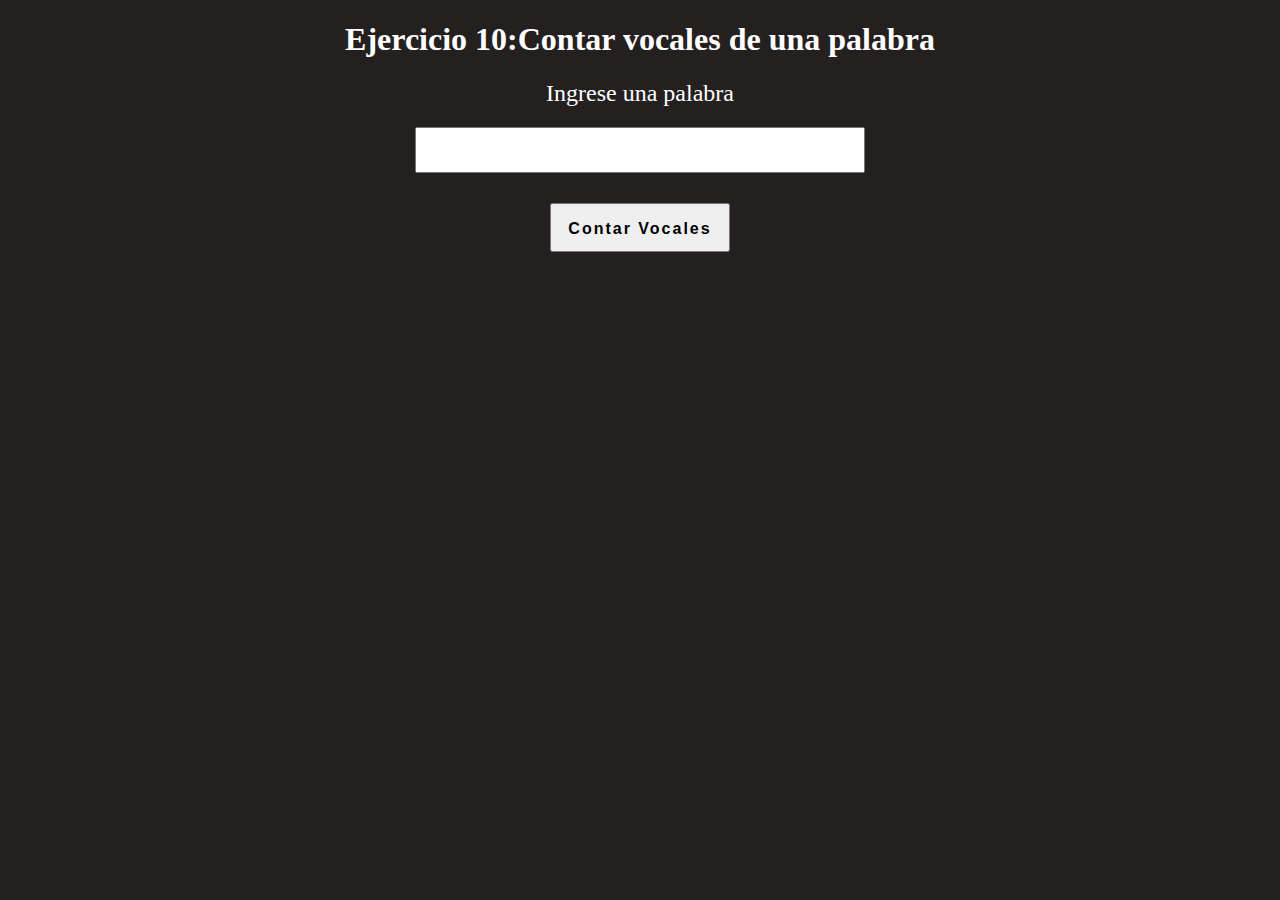
<file: ejercicio00010/index.html>
<!DOCTYPE html>
<html lang="en">

<head>
    <meta charset="UTF-8">
    <meta name="viewport" content="width=device-width, initial-scale=1.0">
    <title>Document</title>
    <style>
        body {
            background-color: rgb(36, 32, 32);
            color: #fff;
            text-align: center;
        }

        .contenedor {
            display: flex;
            align-items: center;
            justify-content: center;
            flex-direction: column;
            gap: 20px;
            font-size: 1.5rem;
        }

        #palabra {
            width: 35%;
            height: 40px;
            font-size: 1.6rem;
            cursor: default;
        }

        .contenedor-btns {
            display: flex;
            align-items: center;
            justify-content: center;
            flex-direction: column;
            gap: 20px;
            font-size: 1.5rem;
        }

        .contenedor-btns button {
            width: 100%;
            height: 35px;
            font-size: 1rem;
            letter-spacing: 2px;
            font-weight: 600;
            padding-top: 15px;
            padding-bottom: 30px;
            margin: 10px;
        }

        #btn-contar:hover,
        #btn-limpiar:hover {
            background-color: black;
            color: #fff;
            cursor: pointer;
        }

        #btn-limpiar {
            display: none;
        }
    </style>
</head>

<body>
    <h1>Ejercicio 10:Contar vocales de una palabra</h1>
    <div class="contenedor">
        <label for="palabra">Ingrese una palabra</label>
        <input type="text" id="palabra">
        <div class="contenedor-btns">
            <button id="btn-contar">Contar Vocales</button>
            <button id="btn-limpiar">Limpiar</button>
        </div>

    </div>
    <div id="resultado"></div>
    <script src="./index.js"></script>
</body>

</html>
</file>
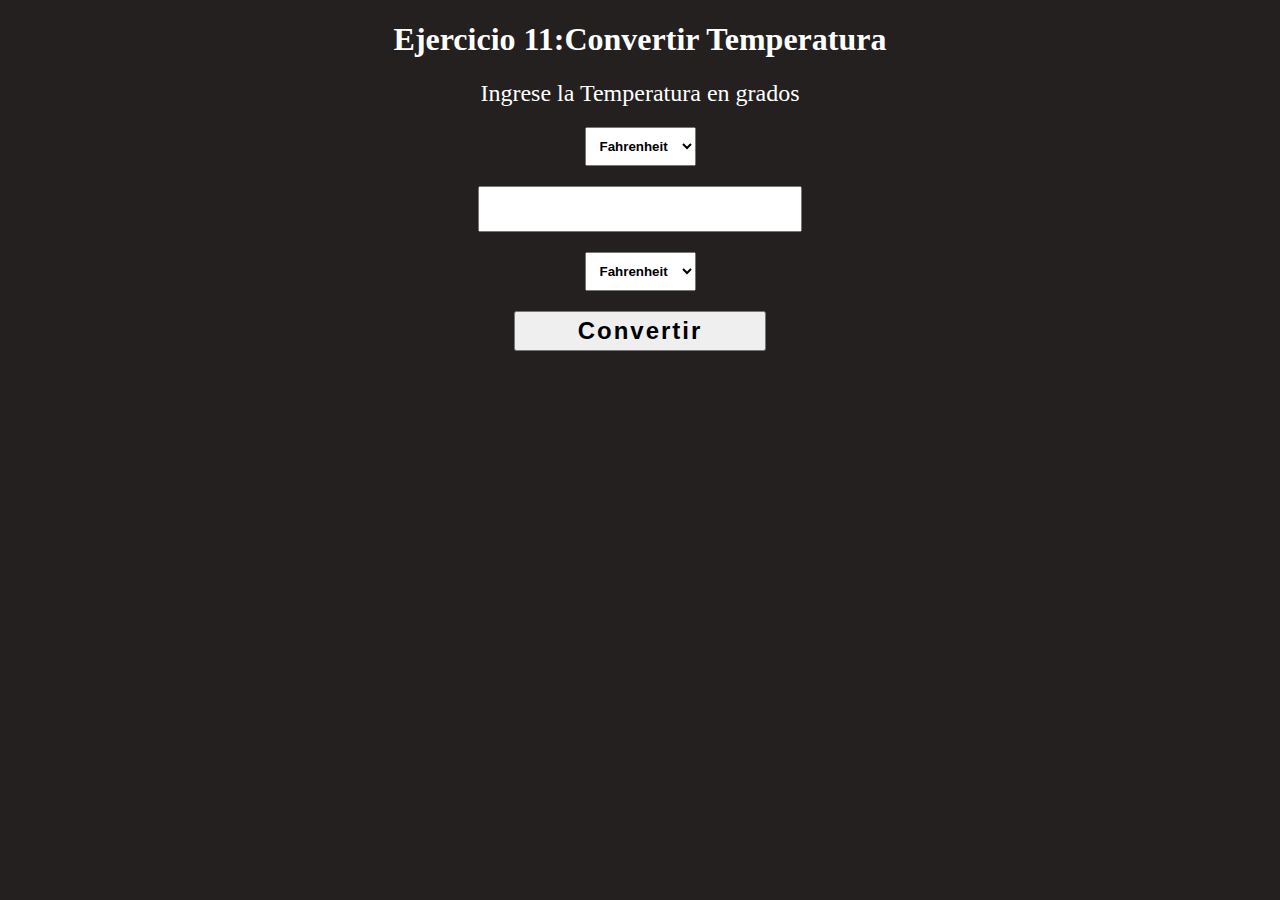
<file: ejercicio00011/index.html>
<!DOCTYPE html>
<html lang="en">

<head>
    <meta charset="UTF-8">
    <meta name="viewport" content="width=device-width, initial-scale=1.0">
    <title>Document</title>
    <style>
        body {
            background-color: rgb(36, 32, 32);
            color: #fff;
            text-align: center;
        }

        .contenedor {
            display: flex;
            align-items: center;
            justify-content: center;
            flex-direction: column;
            gap: 20px;
            font-size: 1.5rem;
        }

        #temperatura {
            width: 25%;
            height: 40px;
            font-size: 1.6rem;
        }

        .contenedor button,
        #btn-reset {
            width: 20%;
            height: 40px;
            font-size: 1.5rem;
            letter-spacing: 2px;
            font-weight: 600;
        }

        .contenedor button:hover,
        #btn-reset:hover {
            background-color: black;
            color: #fff;
            cursor: pointer;
        }

        select {
            padding: 10px;
        }

        select {
            font-weight: 900;
        }

        .ocultar {
            display: none;
        }
    </style>
</head>

<body>
    <h1>Ejercicio 11:Convertir Temperatura</h1>
    <div class="contenedor">
        <label for="temperatura">Ingrese la Temperatura en grados</label>
        <select name="tipo" id="tipo-inicial">
            <option value="Fahrenheit">Fahrenheit</option>
            <option value="Celsius">Celsius</option>
        </select>
        <input type="number" id="temperatura">
        <select name="tipo" id="tipo-a-convertir">
            <option value="Fahrenheit">Fahrenheit</option>
            <option value="Celsius">Celsius</option>
        </select>
        <button id="btn-convertir">Convertir</button>
        <button id="btn-reset" class="ocultar">Reset</button>
    </div>
    <div id="resultado"></div>
    <script src="./index.js"></script>
</body>

</html>
</file>
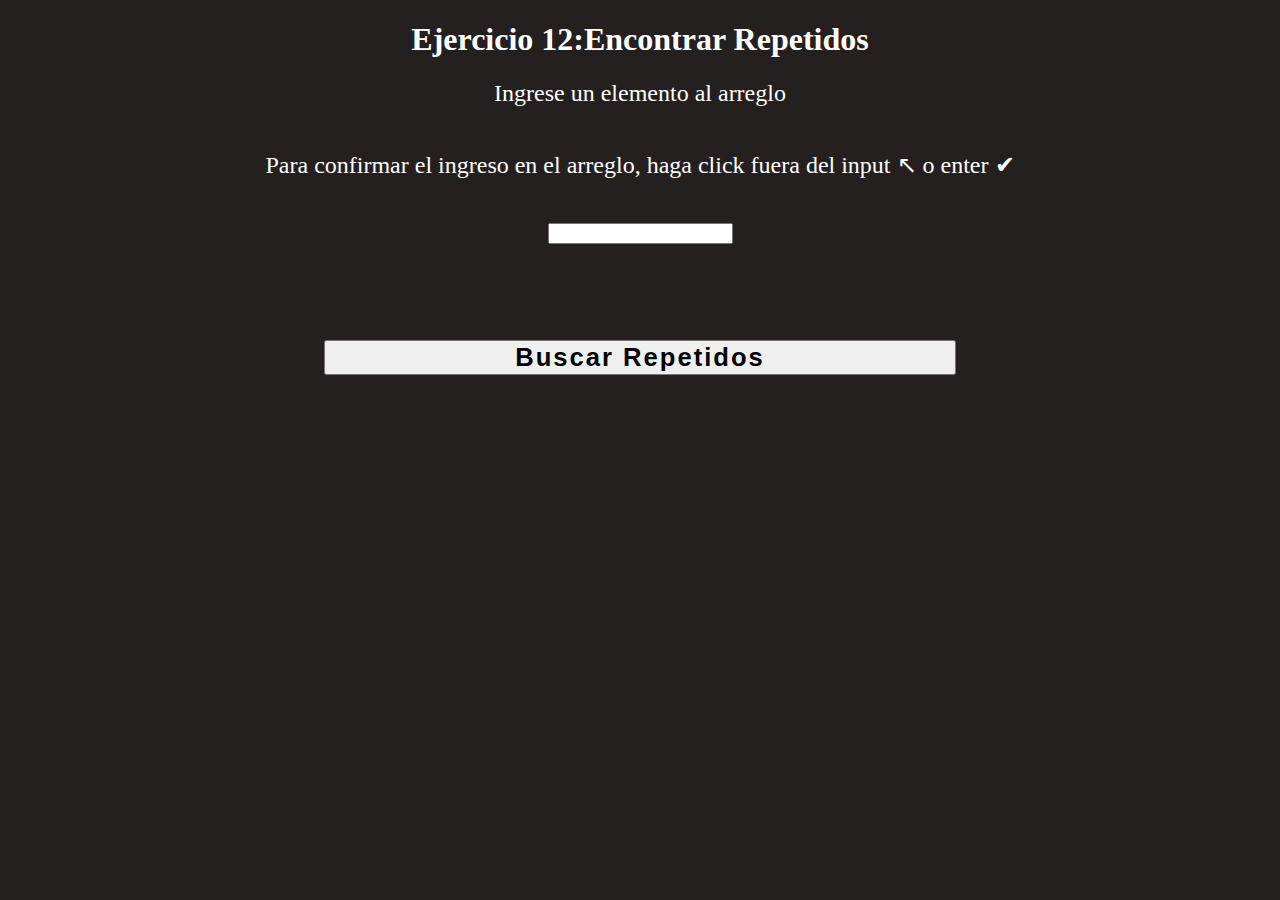
<file: ejercicio00012/index.html>
<!DOCTYPE html>
<html lang="en">

<head>
    <meta charset="UTF-8">
    <meta name="viewport" content="width=device-width, initial-scale=1.0">
    <title>Document</title>
    <style>
        body {
            background-color: rgb(36, 32, 32);
            color: #fff;
            text-align: center;
        }

        .contenedor {
            display: flex;
            align-items: center;
            justify-content: center;
            flex-direction: column;
            gap: 20px;
            font-size: 1.5rem;
        }

        #frase {
            width: 80%;
            height: 40px;
            font-size: 1.6rem;
        }

        .contenedor button,
        #btn-reset {
            width: 50%;
            height: 35px;
            font-size: 1.6rem;
            letter-spacing: 2px;
            font-weight: 600;
        }

        .contenedor button:hover,
        #btn-reset:hover {
            background-color: black;
            color: #fff;
            cursor: pointer;
        }
    </style>
</head>

<body>
    <h1>Ejercicio 12:Encontrar Repetidos</h1>
    <div class="contenedor">
        <label for="elemento">Ingrese un elemento al arreglo</label>
        <p>Para confirmar el ingreso en el arreglo, haga click fuera del input ↖ o enter ✔</p>
        <input type="text" id="elemento">
        <h3 id="arreglo-original"></h3>
        <button id="btn-buscar-repetidos">Buscar Repetidos</button>
    </div>
    <div id="resultado"></div>
    <script src="./index.js"></script>
</body>

</html>
</file>
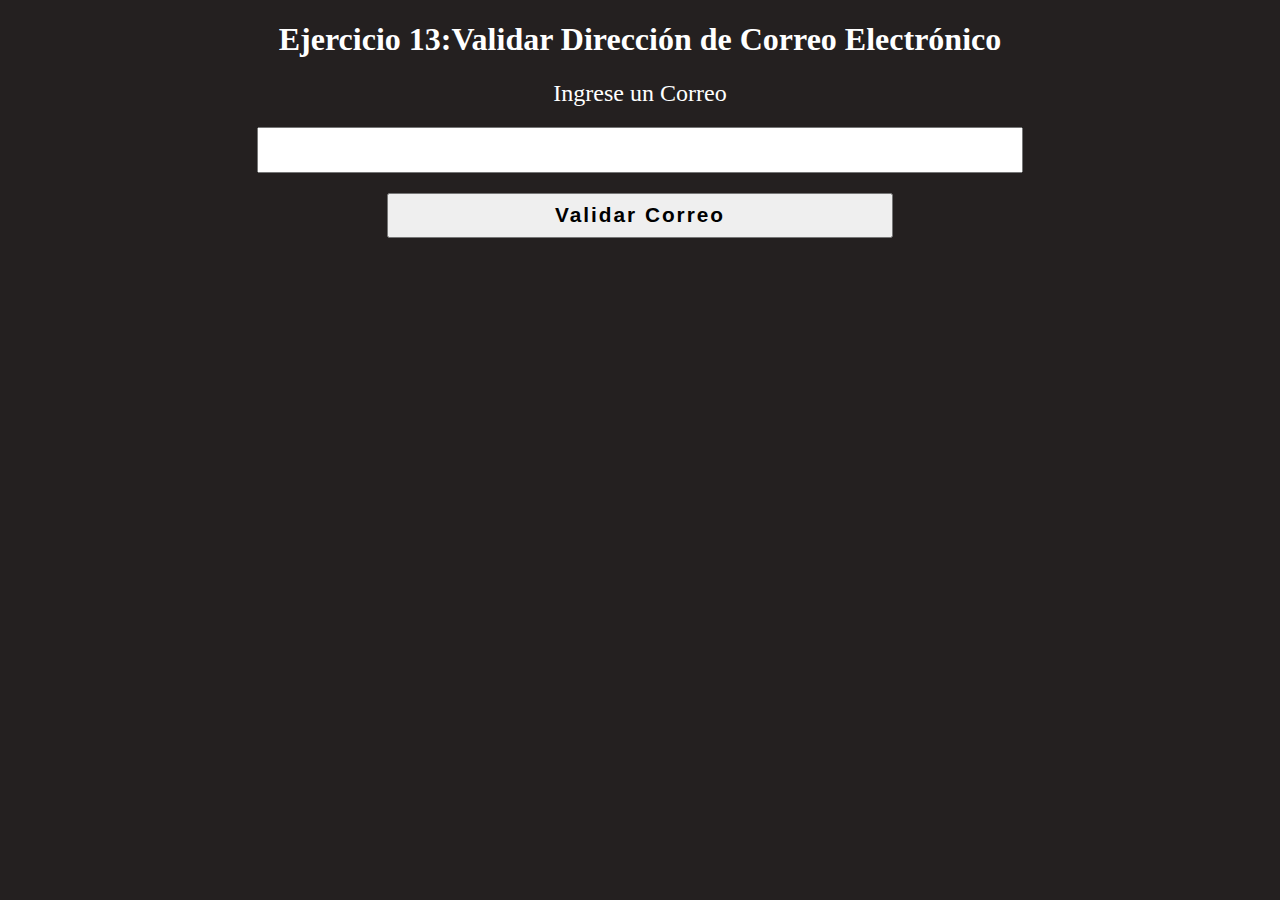
<file: ejercicio00013/index.html>
<!DOCTYPE html>
<html lang="en">

<head>
    <meta charset="UTF-8">
    <meta name="viewport" content="width=device-width, initial-scale=1.0">
    <title>Document</title>
    <style>
        body {
            background-color: rgb(36, 32, 32);
            color: #fff;
            text-align: center;
        }

        .contenedor {
            display: flex;
            align-items: center;
            justify-content: center;
            flex-direction: column;
            gap: 20px;
            font-size: 1.5rem;
        }

        #email {
            width: 60%;
            height: 40px;
            font-size: 1.5rem;
        }

        .contenedor button,
        #reset {
            width: 40%;
            height: 45px;
            font-size: 1.3rem;
            letter-spacing: 2px;
            font-weight: 600;
        }

        .contenedor button:hover,
        #reset:hover {
            background-color: black;
            color: #fff;
            cursor: pointer;
        }
    </style>
</head>

<body>
    <h1>Ejercicio 13:Validar Dirección de Correo Electrónico</h1>
    <div class="contenedor">
        <label for="email">Ingrese un Correo</label>
        <input type="email" id="email">
        <button id="btn-validar">Validar Correo</button>
    </div>
    <div id="resultado"></div>
    <script src="./index.js"></script>
</body>

</html>
</file>
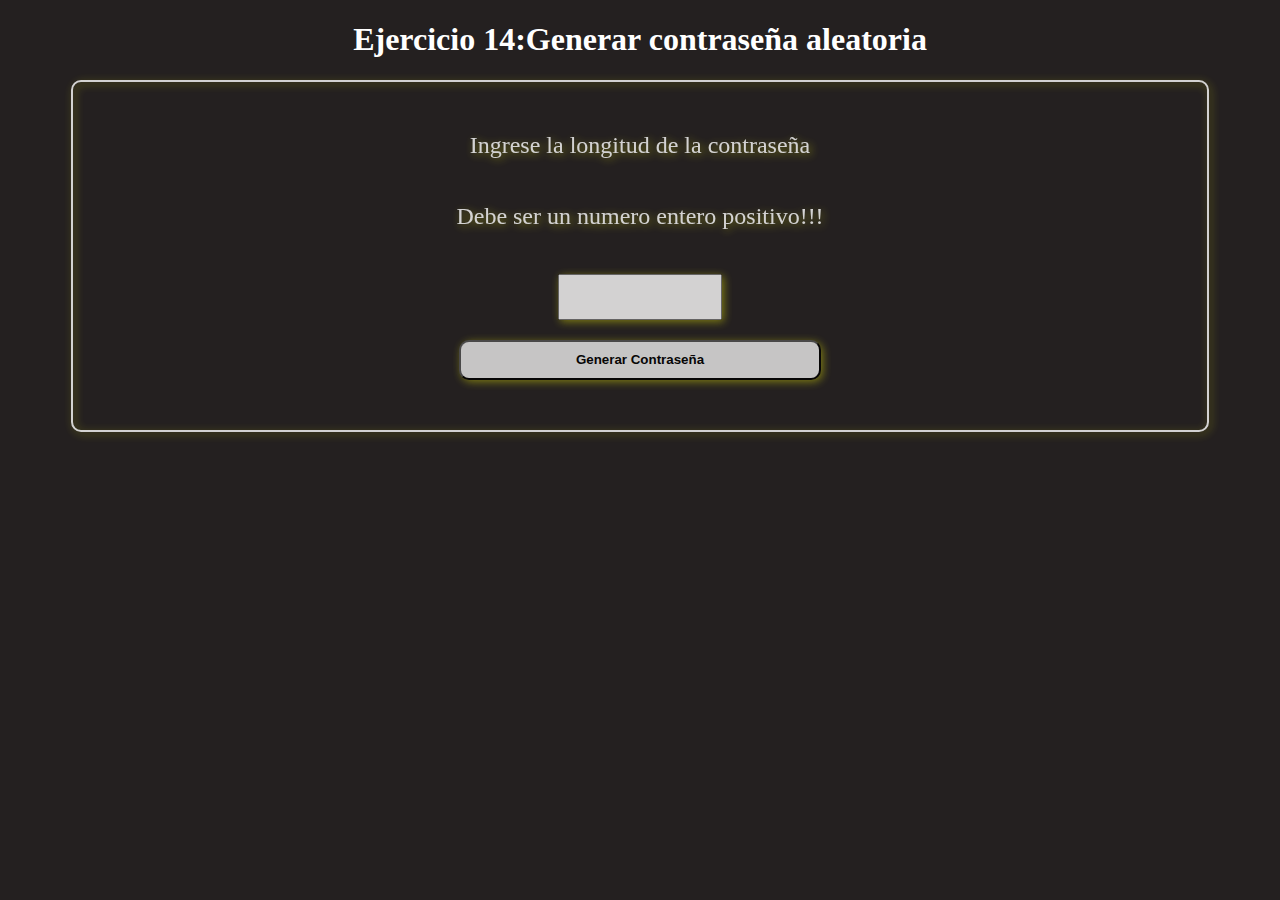
<file: ejercicio00014/index.html>
<!DOCTYPE html>
<html lang="en">

<head>
    <meta charset="UTF-8">
    <meta name="viewport" content="width=device-width, initial-scale=1.0">
    <title>Generador de Contraseñas</title>
    <style>
        body {
            background-color: rgb(36, 32, 32);
            color: #fff;
            text-align: center;
        }

        .contenedor {
            display: flex;
            align-items: center;
            justify-content: center;
            flex-direction: column;
            gap: 20px;
            font-size: 1.5rem;
            border: 2px solid #fff;
            padding: 50px;
            margin: 0px 5%;
            border-radius: 10px;
            opacity: 0.8;
            filter: drop-shadow(2px 2px 4px rgba(255, 255, 0, 0.5));
        }

        #longitud {
            width: 15%;
            height: 40px;
            font-size: 1.6rem;
        }

        .contenedor button,
        #btn-reset {
            width: 35%;
            height: 40px;
            font-weight: 600;
            border-radius: 10px;
        }

        .contenedor button:hover,
        #btn-reset:hover {
            background-color: black;
            color: #fff;
            cursor: pointer;
        }
    </style>
</head>

<body>
    <h1>Ejercicio 14:Generar contraseña aleatoria </h1>
    <div class="contenedor">
        <label for="longitud">Ingrese la longitud de la contraseña</label>
        <p>Debe ser un numero entero positivo!!!</p>
        <input type="number" id="longitud">
        <button id="btn-generar-pass">Generar Contraseña</button>
    </div>
    <div id="resultado"></div>
    <script src="./index.js"></script>
</body>

</html>
</file>
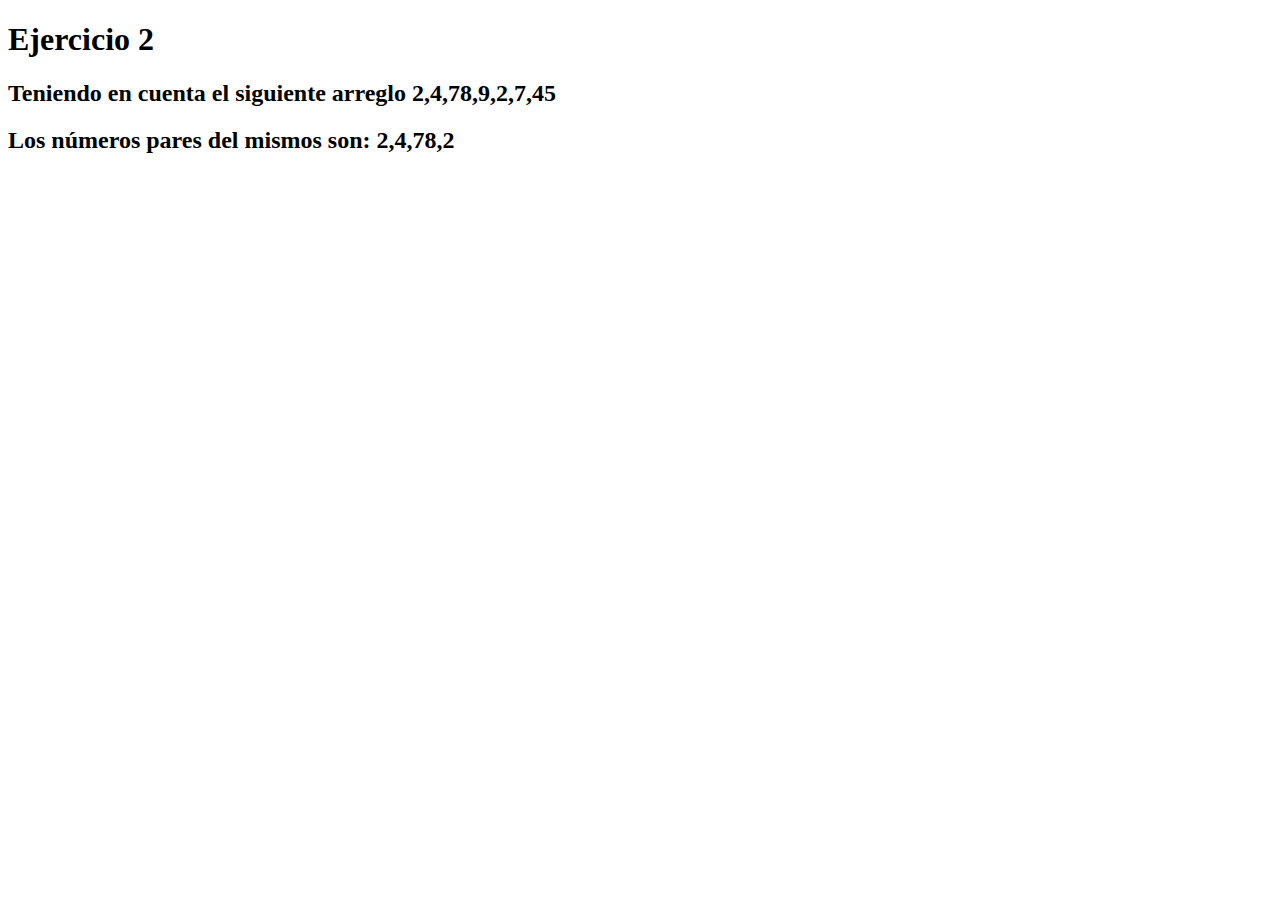
<file: ejercicio0002/index.html>
<!DOCTYPE html>
<html lang="en">

<head>
    <meta charset="UTF-8">
    <meta name="viewport" content="width=device-width, initial-scale=1.0">
    <title>Document</title>
</head>

<body>
    <h1>Ejercicio 2</h1>
    <div id="resultado"></div>
    <script src="./index.js"></script>
</body>

</html>
</file>
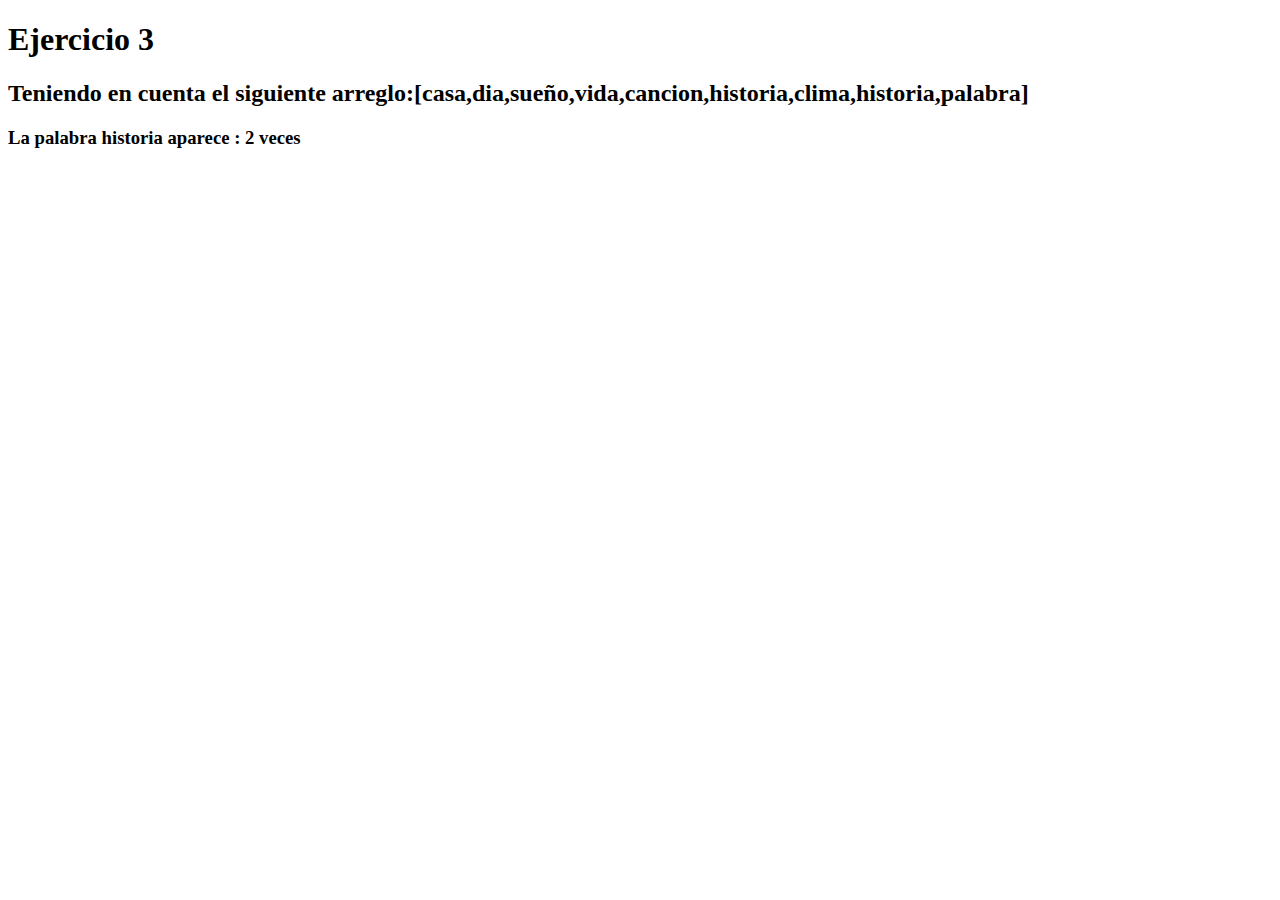
<file: ejercicio0003/index.html>
<!DOCTYPE html>
<html lang="en">

<head>
    <meta charset="UTF-8">
    <meta name="viewport" content="width=device-width, initial-scale=1.0">
    <title>Document</title>
</head>

<body>
    <h1>Ejercicio 3</h1>
    <div id="resultado"></div>
    <script src="./index.js"></script>
</body>

</html>
</file>
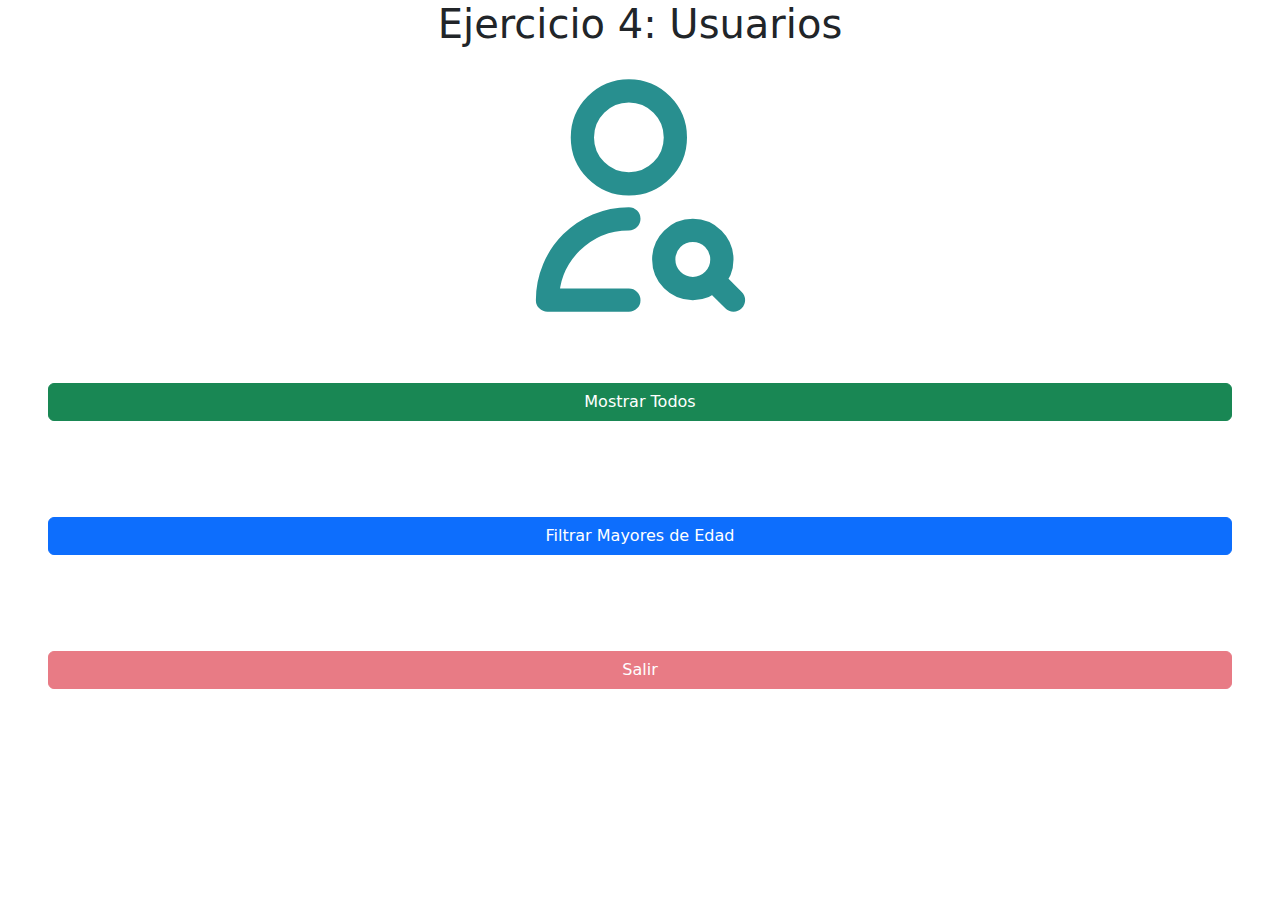
<file: ejercicio0004/index.html>
<!DOCTYPE html>
<html lang="en">

<head>
    <meta charset="UTF-8">
    <meta name="viewport" content="width=device-width, initial-scale=1.0">
    <link rel="shortcut icon" href="./img/user.svg" type="image/x-icon">
    <!--bootstrap-->
    <link href="https://cdn.jsdelivr.net/npm/bootstrap@5.3.3/dist/css/bootstrap.min.css" rel="stylesheet"
        integrity="sha384-QWTKZyjpPEjISv5WaRU9OFeRpok6YctnYmDr5pNlyT2bRjXh0JMhjY6hW+ALEwIH" crossorigin="anonymous">
    <title>Document</title>
</head>

<body>
    <h1 class="text-center">Ejercicio 4: Usuarios</h1>
    <div id="resultado" class="container">
        <img src="./img/user.svg" alt="buscar usuario" width="25%" class="mx-auto d-block">
    </div>
    <div class="d-grid">
        <button id="btn-todos" class="btn btn-success m-5">Mostrar Todos</button>
        <button id="btn-filtrar" class="btn btn-primary m-5">Filtrar Mayores de Edad</button>
        <button id="btn-salir" class="btn btn-danger m-5" disabled="true">Salir</button>
    </div>
    <!--bootstrap-->
    <script src="https://cdn.jsdelivr.net/npm/bootstrap@5.3.3/dist/js/bootstrap.bundle.min.js"
        integrity="sha384-YvpcrYf0tY3lHB60NNkmXc5s9fDVZLESaAA55NDzOxhy9GkcIdslK1eN7N6jIeHz"
        crossorigin="anonymous"></script>
    <script src="./index.js"></script>
</body>

</html>
</file>
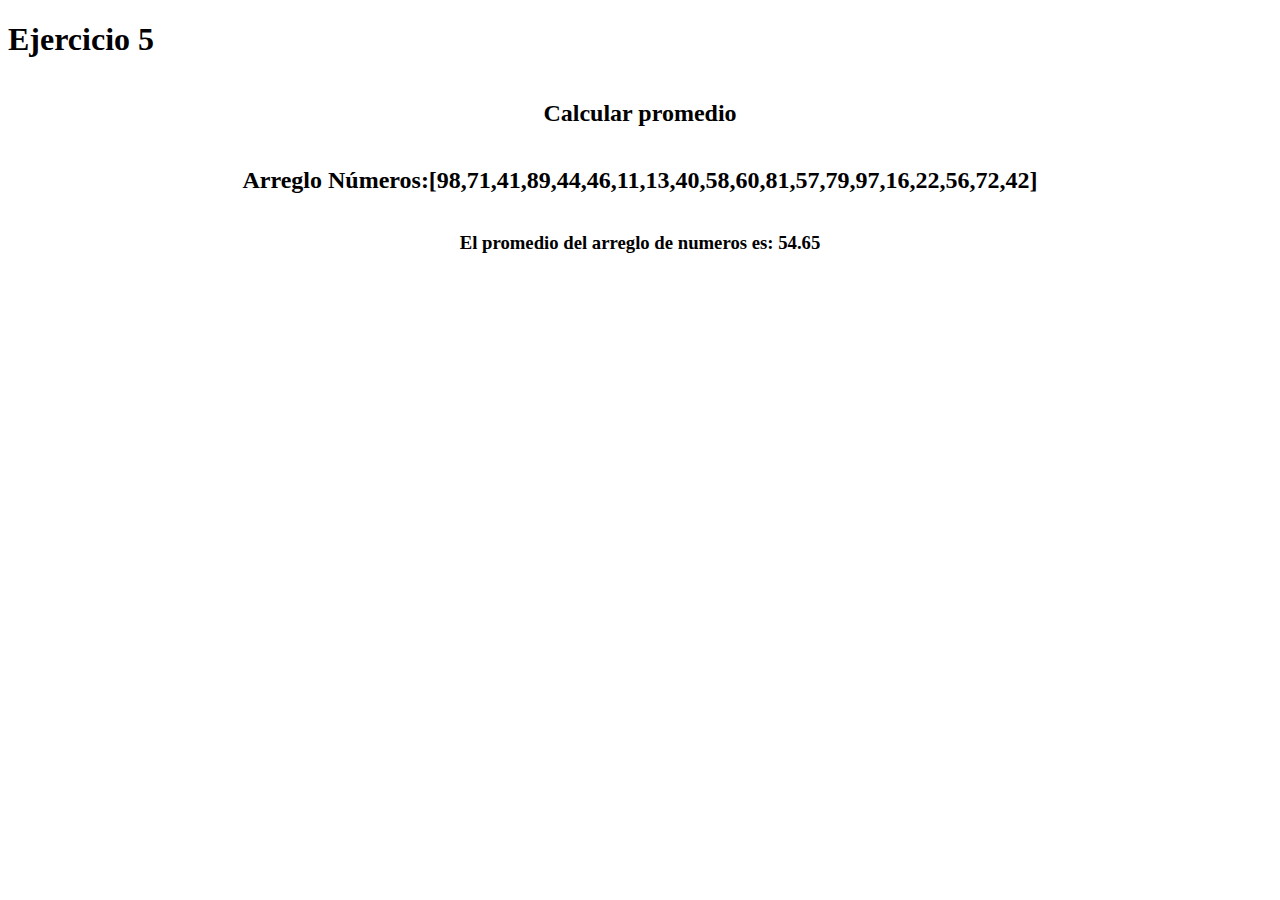
<file: ejercicio0005/index.html>
<!DOCTYPE html>
<html lang="en">

<head>
    <meta charset="UTF-8">
    <meta name="viewport" content="width=device-width, initial-scale=1.0">
    <link rel="stylesheet" href="estilo.css">
    <title>Document</title>
</head>

<body>
    <h1>Ejercicio 5</h1>
    <div id="resultado"></div>
    <script src="index.js"></script>
</body>

</html>
</file>
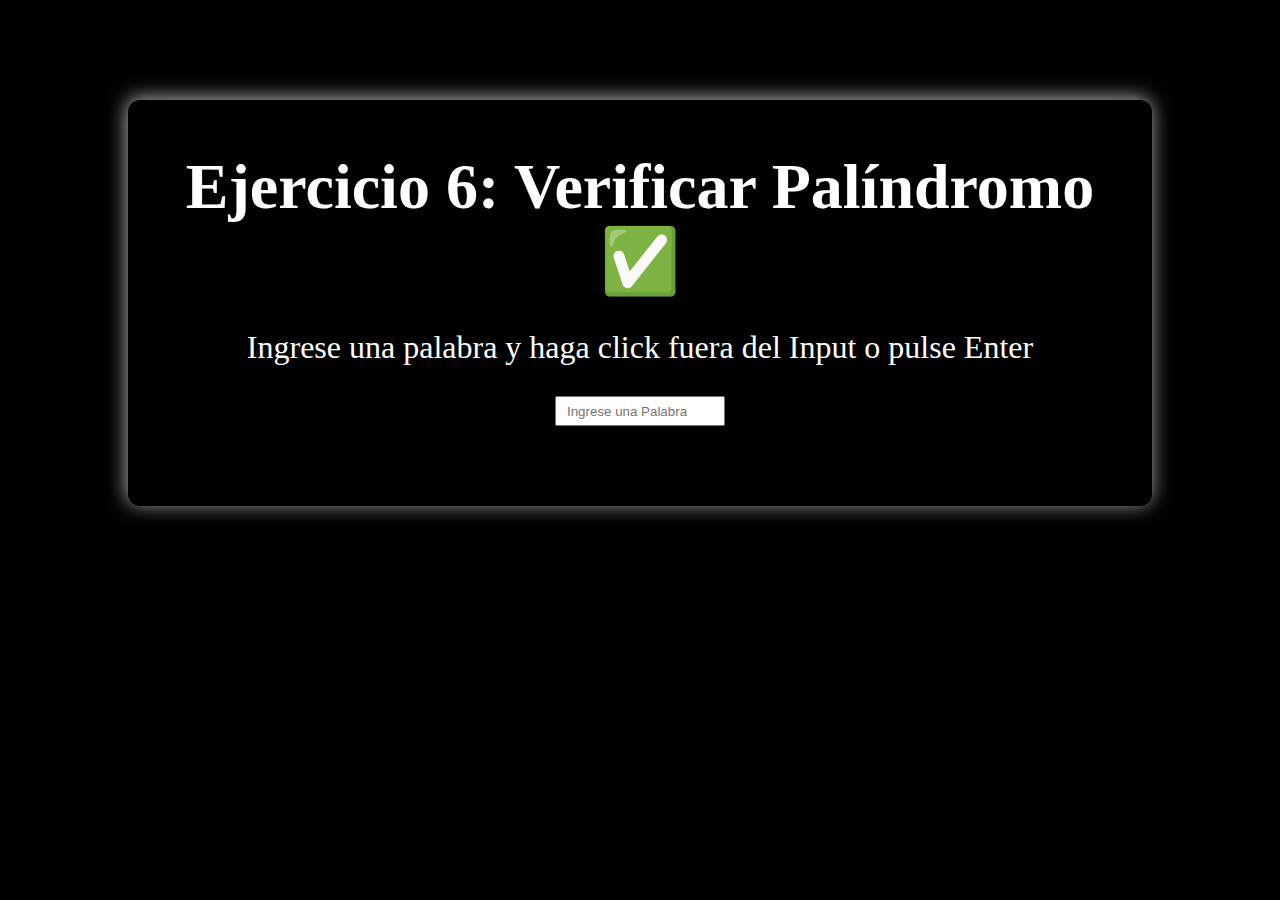
<file: ejercicio0006/index.html>
<!DOCTYPE html>
<html lang="en">

<head>
    <meta charset="UTF-8">
    <meta name="viewport" content="width=device-width, initial-scale=1.0">
    <link rel="stylesheet" href="style.css">
    <title>Document</title>
</head>

<body>
    <main class="container">
        <h1>Ejercicio 6: Verificar Palíndromo ✅</h1>
        <p>Ingrese una palabra y haga click fuera del Input o pulse Enter</p>
        <input id="palabra" type="text" placeholder="Ingrese una Palabra">
        <div id="resultado"></div>
    </main>
    <script src="index.js"></script>
</body>

</html>
</file>
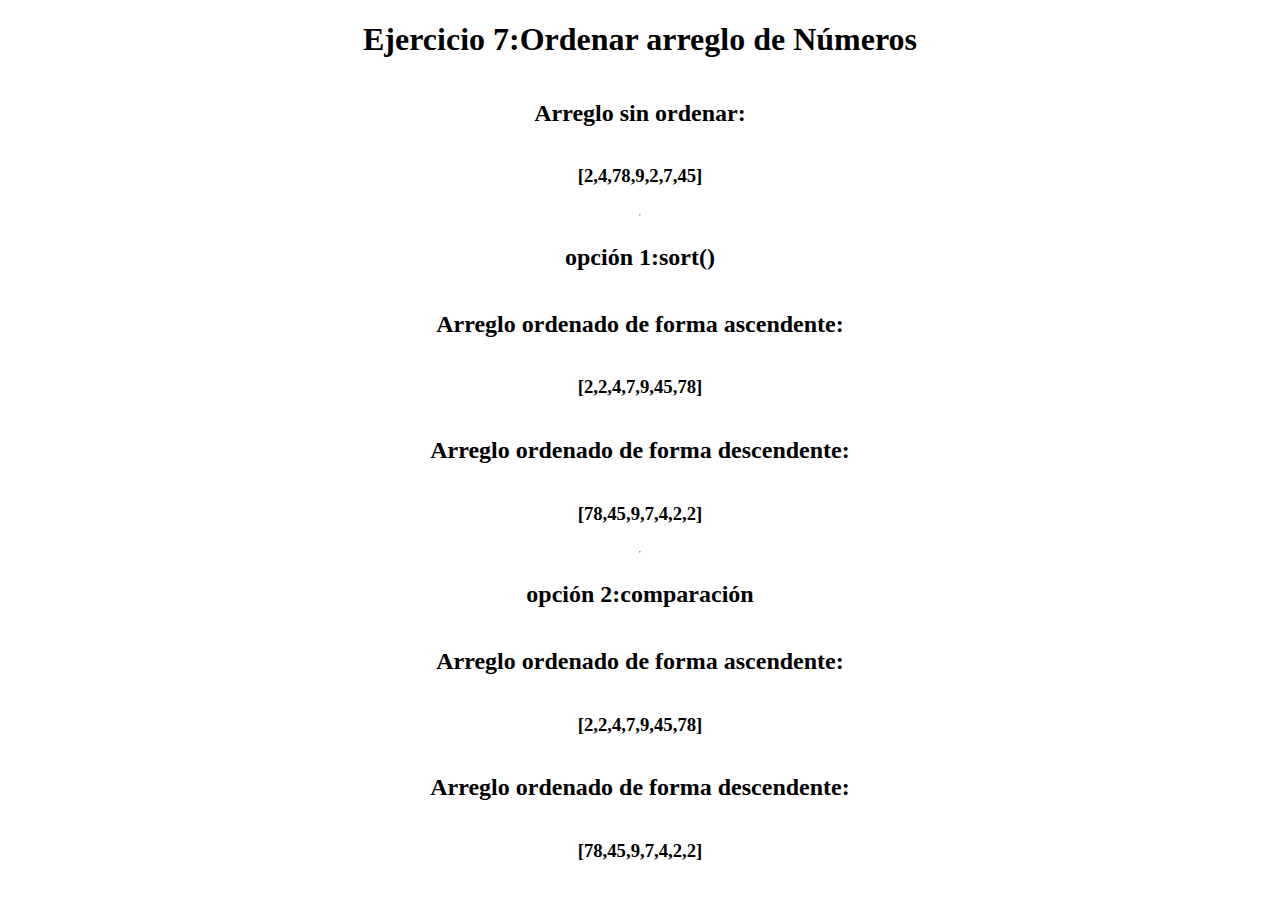
<file: ejercicio0007/index.html>
<!DOCTYPE html>
<html lang="en">

<head>
    <meta charset="UTF-8">
    <meta name="viewport" content="width=device-width, initial-scale=1.0">
    <title>Document</title>
    <style>
        h1 {
            text-align: center;
        }

        .container {
            display: flex;
            align-items: center;
            justify-content: center;
            flex-direction: column;
        }
    </style>
</head>

<body>
    <h1>Ejercicio 7:Ordenar arreglo de Números</h1>
    <div id="resultado" class="container"></div>
    <script src="./index.js"></script>
</body>

</html>
</file>
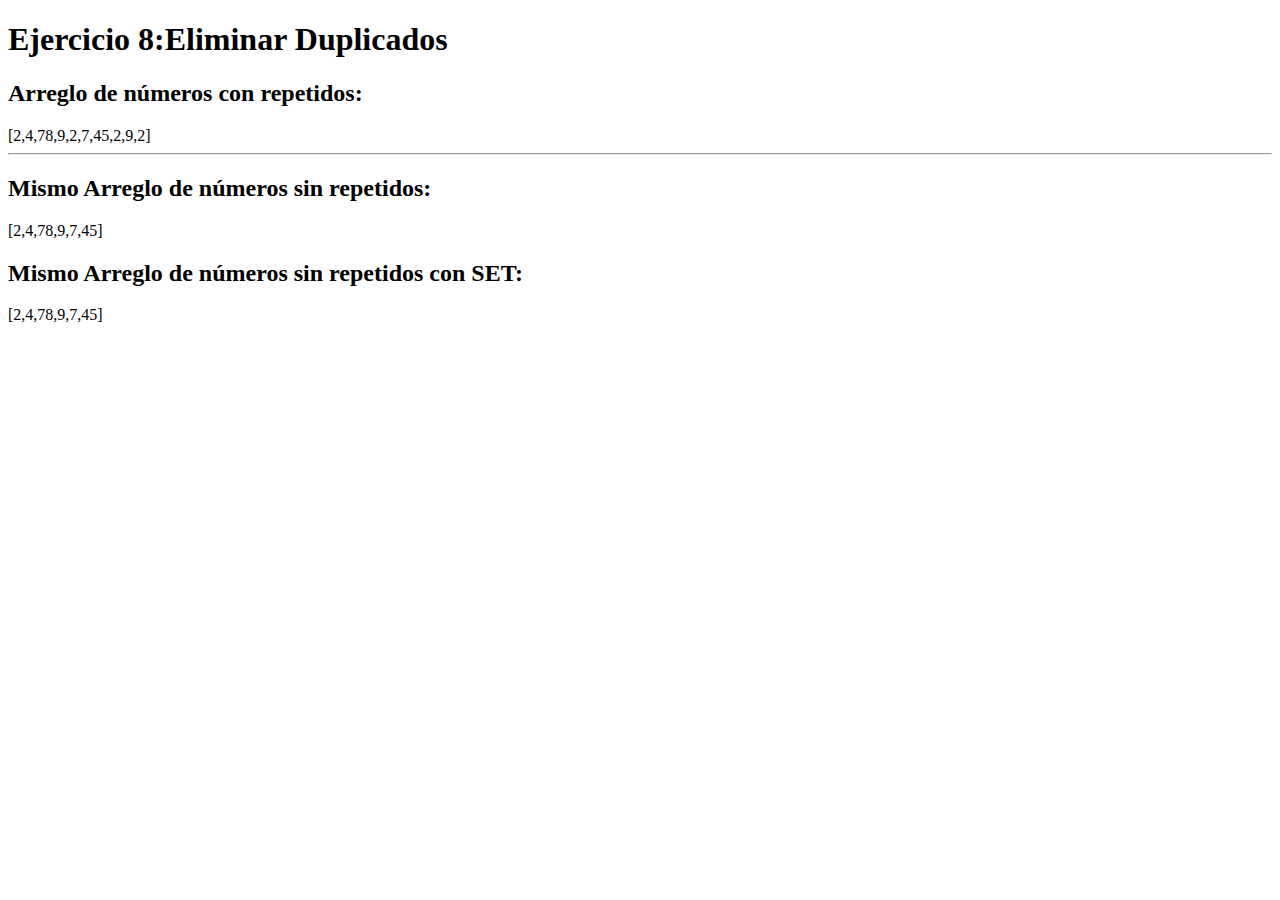
<file: ejercicio0008/index.html>
<!DOCTYPE html>
<html lang="en">

<head>
    <meta charset="UTF-8">
    <meta name="viewport" content="width=device-width, initial-scale=1.0">
    <title>Document</title>
</head>

<body>
    <h1>Ejercicio 8:Eliminar Duplicados</h1>
    <div id="resultado"></div>
    <script src="./index.js"></script>
</body>

</html>
</file>
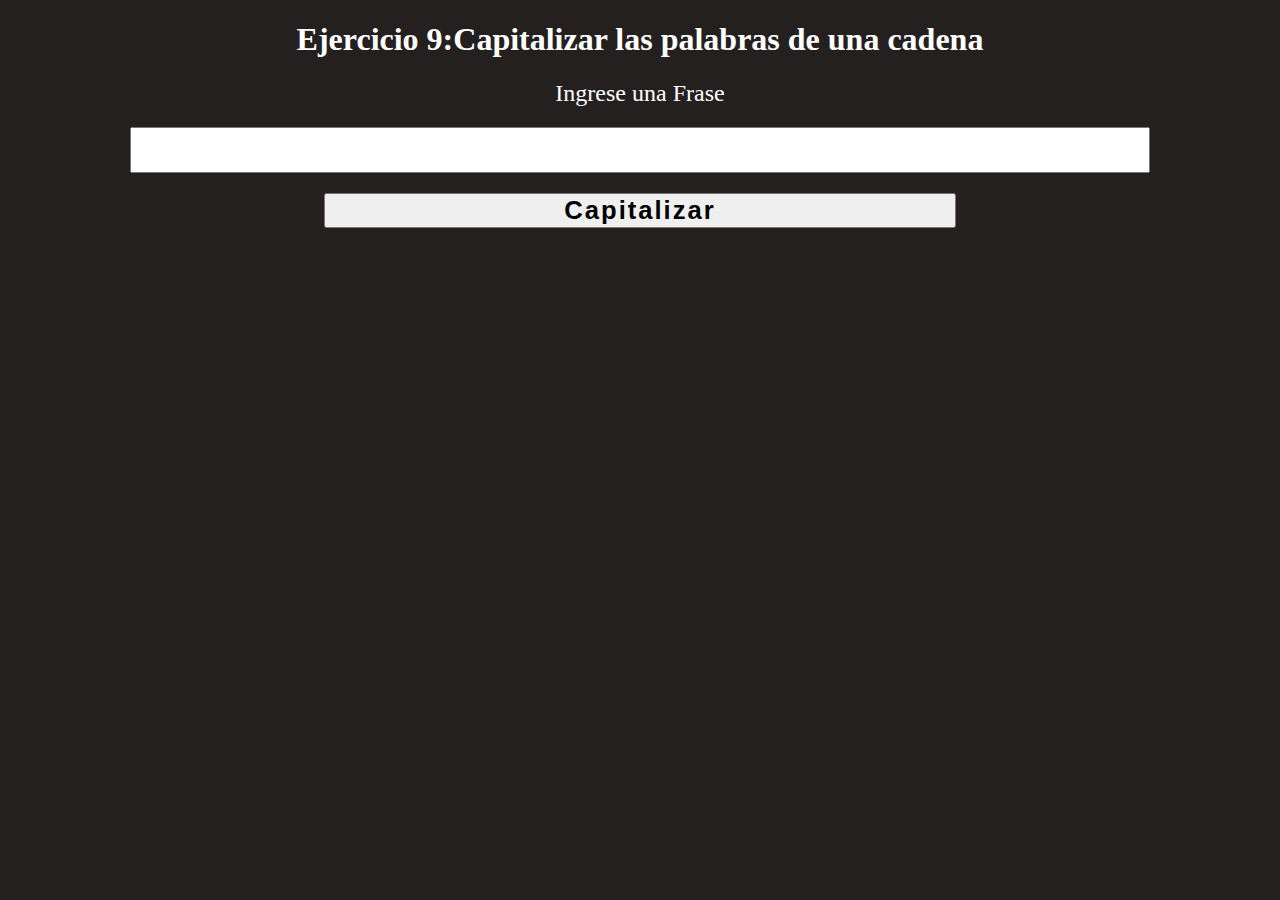
<file: ejercicio0009/index.html>
<!DOCTYPE html>
<html lang="en">

<head>
    <meta charset="UTF-8">
    <meta name="viewport" content="width=device-width, initial-scale=1.0">
    <title>Document</title>
    <style>
        body {
            background-color: rgb(36, 32, 32);
            color: #fff;
            text-align: center;
        }

        .contenedor {
            display: flex;
            align-items: center;
            justify-content: center;
            flex-direction: column;
            gap: 20px;
            font-size: 1.5rem;
        }

        #frase {
            width: 80%;
            height: 40px;
            font-size: 1.6rem;
        }

        .contenedor button,
        #btn-reset {
            width: 50%;
            height: 35px;
            font-size: 1.6rem;
            letter-spacing: 2px;
            font-weight: 600;
        }

        .contenedor button:hover,
        #btn-reset:hover {
            background-color: black;
            color: #fff;
            cursor: pointer;
        }
    </style>
</head>

<body>
    <h1>Ejercicio 9:Capitalizar las palabras de una cadena</h1>
    <div class="contenedor">
        <label for="frase" class="element">Ingrese una Frase</label>
        <input type="text" id="frase" class="element">
        <button id="btn-capitalizar" class="element">Capitalizar</button>
    </div>
    <div id="resultado"></div>
    <script src="./index.js"></script>
</body>

</html>
</file>
<file: ejercicio0005/estilo.css>
.container {
  display: flex;
  align-items: center;
  justify-content: center;
  flex-direction: column;
}
</file>
<file: ejercicio0006/style.css>
* {
  margin: 0;
  padding: 0;
  box-sizing: border-box;
}
body {
  width: 100%;
  max-height: 800px;
  background-color: black;
  color: #fff;
  display: flex;
  justify-content: center;
}
.container {
  margin-top: 100px;
  display: flex;
  align-items: center;
  justify-content: center;
  flex-direction: column;
  gap: 30px;
  text-align: center;
  font-size: 2rem;
  width: 80%;
  height: 100%;
  padding: 50px;
  border-radius: 12px;
  box-shadow: -1px -2px 20px rgba(255, 255, 255, 0.7);
}
input {
  width: 170px;
  height: 30px;
  padding: 10px;
}
input:hover {
  scale: 1.1;
}
</file>
